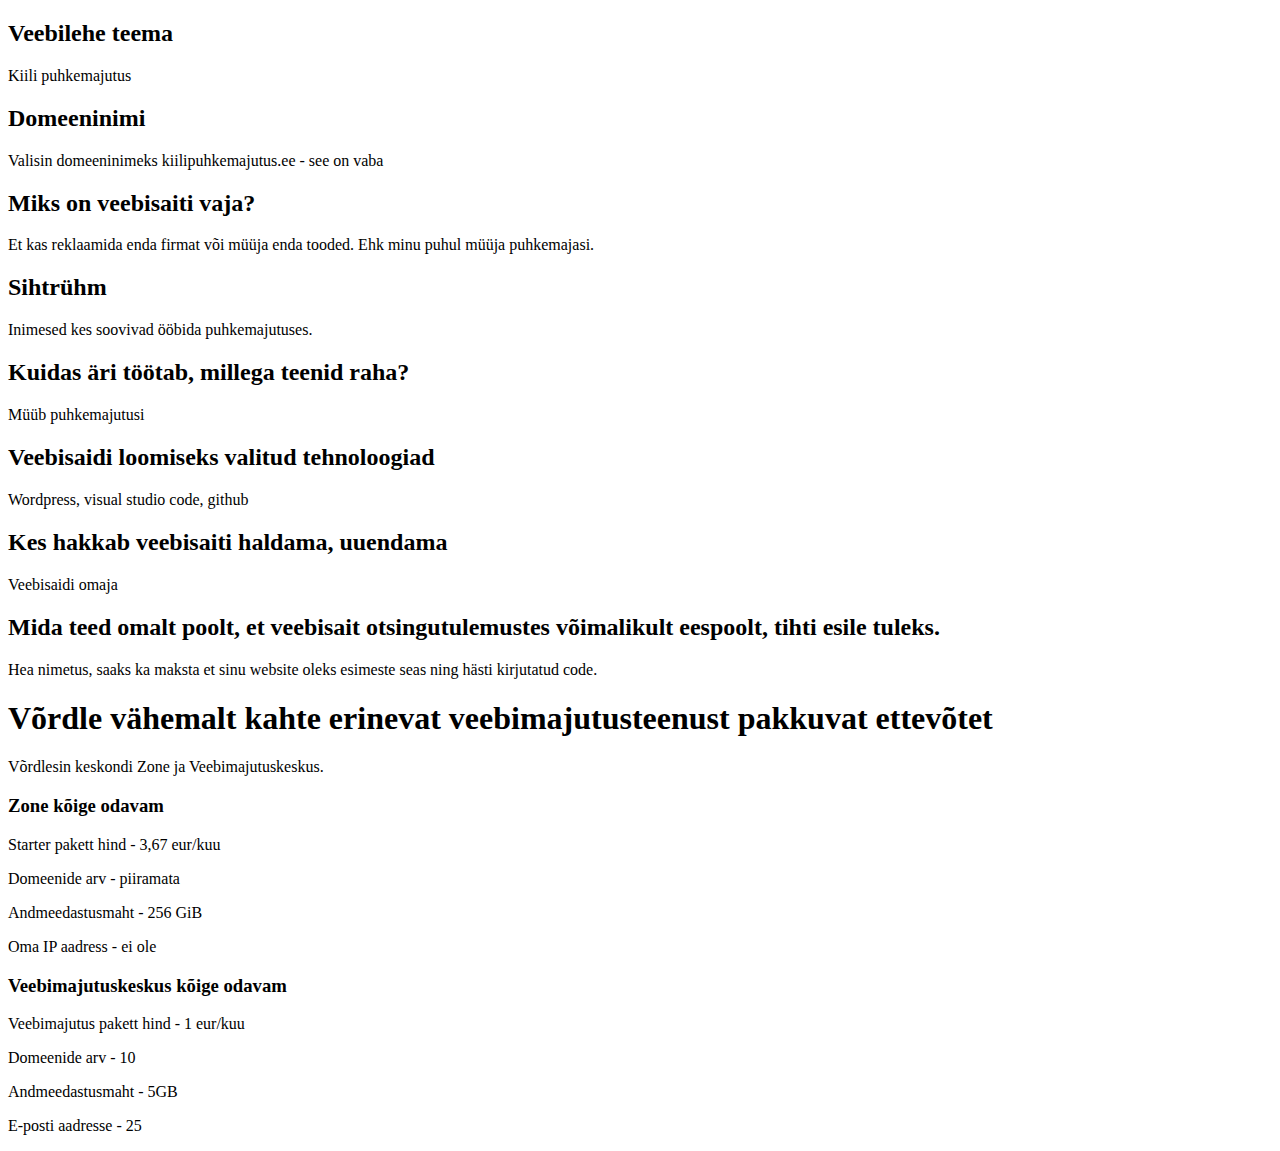
<file: index.html>
<!DOCTYPE html>
<html lang="en">
<head>
    <meta charset="UTF-8">
    <meta name="viewport" content="width=device-width, initial-scale=1.0">
    <title>Veebilehe kavand</title>
</head>
<body>
    <h2>Veebilehe teema</h2>
    <p>Kiili puhkemajutus</p>

    <h2>Domeeninimi</h2>
    <p>Valisin domeeninimeks kiilipuhkemajutus.ee - see on vaba</p>

    <h2>Miks on veebisaiti vaja?</h2>
    <p>Et kas reklaamida enda firmat või müüja enda tooded. Ehk minu puhul müüja puhkemajasi.</p>
    
    <h2>Sihtrühm</h2>
    <p>Inimesed kes soovivad ööbida puhkemajutuses.</p>
    
    <h2>Kuidas äri töötab, millega teenid raha?</h2>
    <p>Müüb puhkemajutusi</p>
    
    <h2>Veebisaidi loomiseks valitud tehnoloogiad </h2>
    <p> Wordpress, visual studio code, github</p>
    
    <h2>Kes hakkab veebisaiti haldama, uuendama</h2>
    <p>Veebisaidi omaja </p>
    
    <h2> Mida teed omalt poolt, et veebisait otsingutulemustes võimalikult eespoolt, tihti esile tuleks. </h2>
    <p>Hea nimetus, saaks ka maksta et sinu website oleks esimeste seas ning hästi kirjutatud code. </p>
    
    <h1>Võrdle vähemalt kahte erinevat veebimajutusteenust pakkuvat ettevõtet</h1>
    <p>Võrdlesin keskondi Zone ja Veebimajutuskeskus.</p>
    
    <h3>Zone kõige odavam </h3>
    <p>Starter pakett hind - 3,67 eur/kuu </p>
    <p> Domeenide arv - piiramata </p>
    <p> Andmeedastusmaht - 256 GiB</p>
    <p> Oma IP aadress - ei ole</p>
    
    <h3>Veebimajutuskeskus kõige odavam</h3>
    <p> Veebimajutus pakett hind - 1 eur/kuu </p>
    <p> Domeenide arv - 10 </p>
    <p> Andmeedastusmaht - 5GB</p>
    <p> E-posti aadresse - 25 </p>
    
    
</body>
</html>
</file>
